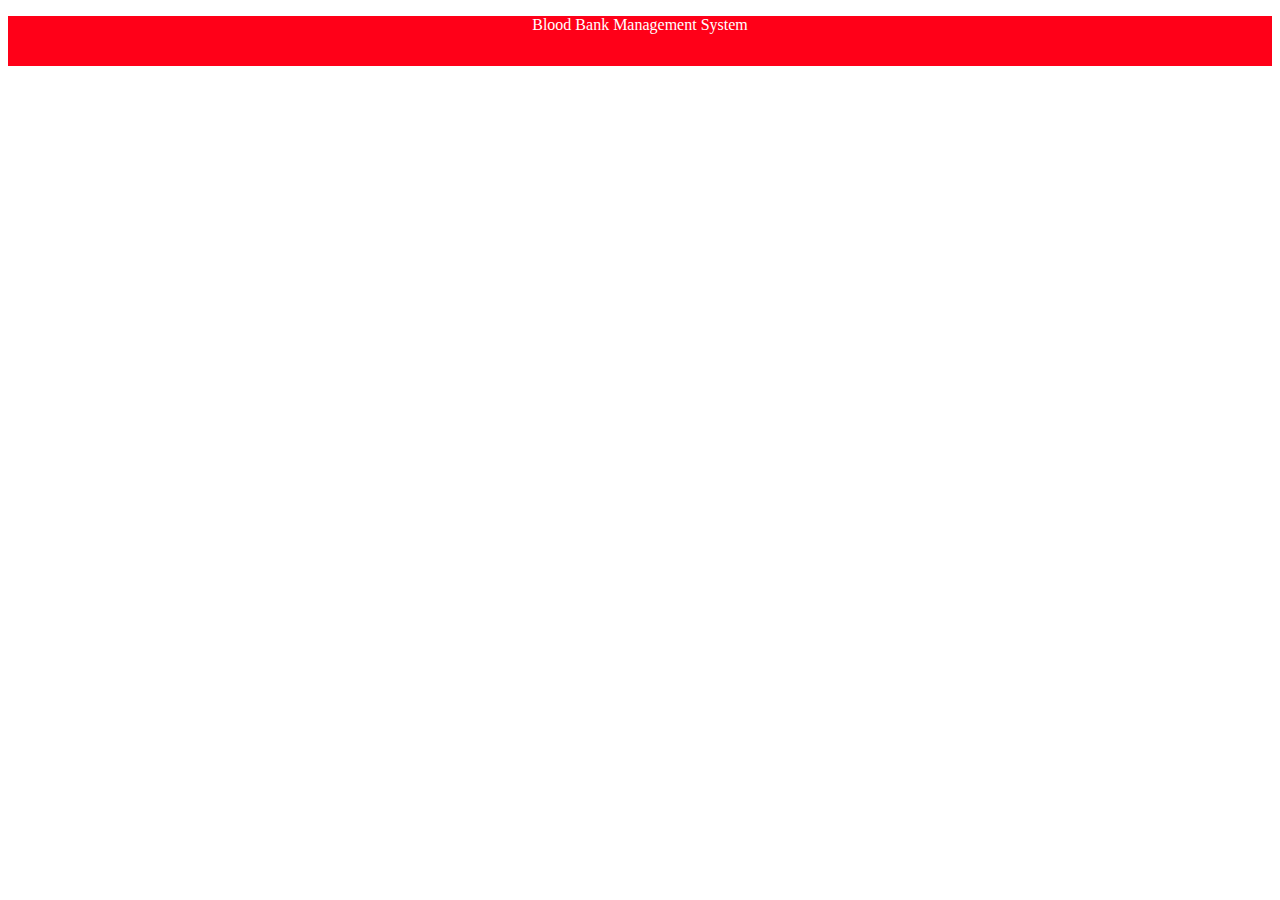
<file: templates/blood/footer.html>
<!DOCTYPE html>
<html>
<head>
<meta name="viewport" content="width=device-width, initial-scale=1">
<style>
.footer {
  
   left: 0;
   bottom: 0;
   width: 100%;
   background-color: #FF0018;
   color: white;
   text-align: center;
   height:50px;
}
</style>
</head>
<body>

<div class="footer">
  <p>Blood Bank Management System
      <br>
      
  </p>

</div>

</body>
</html>
</file>
